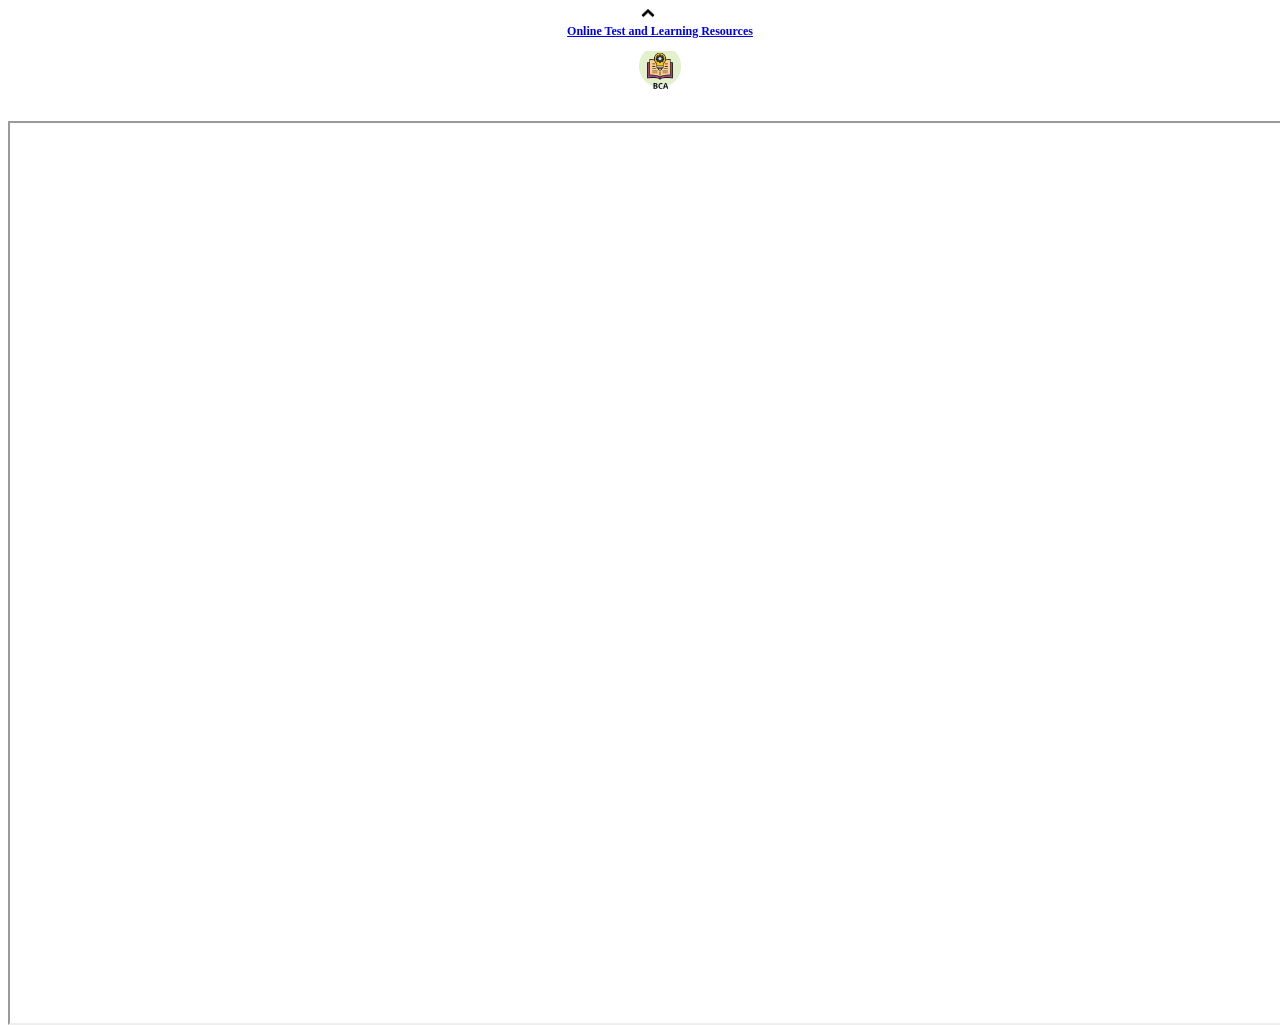
<file: index.html>
<html>
	<meta http-equiv="Content-Type" content="text/html; charset=utf-8" />
	<meta name="viewport" content="width=device-width, user-scalable=yes" />
    <meta http-equiv="X-UA-Compatible" content="IE=edge" />
	<meta name="author" content="Munawwar Ansari (munawwar_ali@yahoo)" />
	<meta name="keywords" content="BCA, Business Maths, C Programming, DBMS, ER Diagram, Logical Reasoning"/>
	<meta name="description" content="B">
    <meta name="robots" content="all">
    <title>Online Tests & Learning Resources</title>
	<head>
		<link rel="shortcut icon" type="image/x-icon" href="/images/favicon.ico">
		<link rel="stylesheet" type="text/css" href="styles/styles.css" media="screen">
		<script src="scripts/jquery/jquery-3.7.1.min.js"></script>
		<script>
			window.openInline = function(url, playOptions){
				console.log("openInline");
				$('.reading-pane').attr("src","");
				setTimeout(function(){
					$('.reading-pane').attr('src', url);				
				}, 5);
			}
						
			window.redirect = function(url, action, data){
				$('.reading-pane').attr("src","");
				setTimeout(function(){
					$('.reading-pane').attr('src', encodeURI(getLocationPath()+url+"?action="+action+"&data="+data));
				}, 5);
			}			
		</script>
		</script>
		<!-- <script src="scripts/chapters.js"></script> -->
	</head>
	<body>
		<img id="hd-loading"
			 style="position:absolute;margin:auto;width:50px;display:block;
					z-index:4;background-color:transparent;cursor:pointer;" 
			 src="images/loading.gif"
			 title="Click to reload!"
			 onclick="console.log('Reloading');location.reload();">
		</img>
		<section id="main" class="main"></section>
		<div id="support" style="display:none"></div>
		<script src="scripts/data-util.js"></script>
		<script src="scripts/onload.js"></script>
		<div class="containerHead" onclick="toggleHead()">
			<img id="imgHead" src="images/up.png">
		</div>
		<div class="toolDiv" style="display:none">
			<span class="toolSpan"><b style="font-size:12px;">
			  <a target="_blank" href="LICENSE.md">Online Test and Learning Resources</a></b></span>
			<span class="toolSpan">
				<img id="theme" style="display:none" class="tool" src="images/theme.png" />
				<img id="km-bca" alt="BCA Questions" style="cursor:pointer" 
				     class="tool" src="images/km-bca.jpg" onclick="loadTestBankResources('bca')" />
				<img id="km-bhms" alt="BHMS Questions" style="cursor:pointer;display:none" 
				     class="tool" src="images/km-bhms.jpg" onclick="loadTestBankResources('bhms')" />
				<img id="km-nums" alt="Number System Questions" style="cursor:pointer;display:none" 
				     class="tool" src="images/km-nums.jpg" onclick="loadTestBankResources('nums')" />
				<img id="km-download" alt="Downloads" style="height:36px;cursor:pointer;display:none" 
				     class="tool" src="images/download.png" onclick="loadTestBankResources('download')" />
			</span>
			<span class="toolSpan" style="font-size:16px;">
				<span id="tool-description"/>
			</span>
		</div>
		<iframe class="reading-pane" />
		</div>
	</body>
</html>
</file>
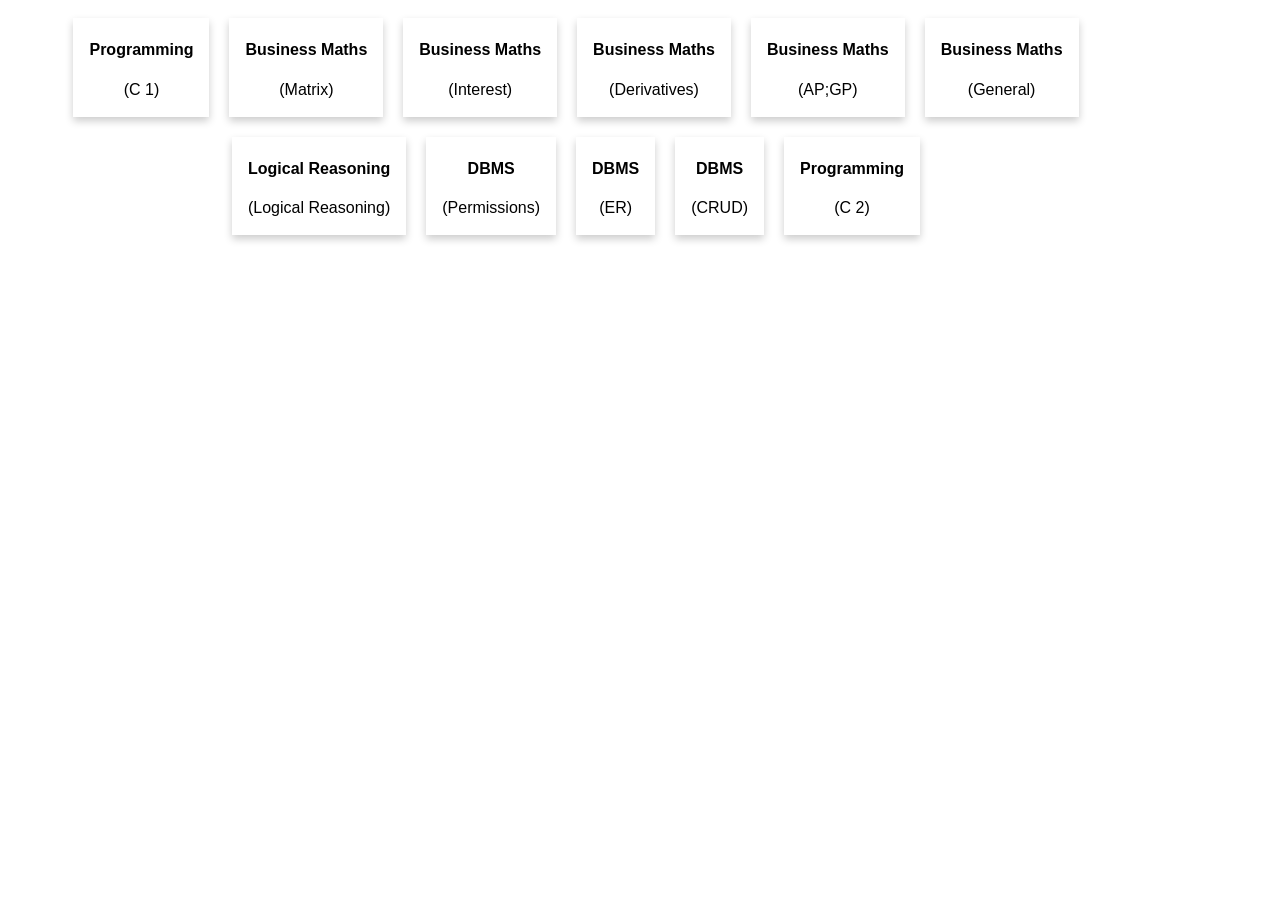
<file: qtests.html>
<!DOCTYPE html>
<html lang="en">
<head>
    <meta charset="UTF-8" />
    <meta name="viewport" content="width=device-width, initial-scale=1.0" />
    <link rel="shortcut icon" href="#" />
	<link rel="stylesheet" type="text/css" href="styles/quizlib-styles.css" media="screen">
	<link rel="stylesheet" type="text/css" href="styles/tree.css" media="screen">
	<title>Arabic Quiz</title>
	<script src="scripts/jquery/jquery-3.7.1.min.js"></script>
	<script src="scripts/data-util.js"></script>
	<script>
	window.onload = function(){
	
	  var category = getParamValue("category") || "bca";
	  
	  var toggler = document.getElementsByClassName("caret");
	  for (var i = 0; i < toggler.length; i++) {
			toggler[i].addEventListener("click", function() {
				this.parentElement.querySelector(".nested").classList.toggle("active");
				this.classList.toggle("caret-down");
			});
	  }
	  var cat_data = {};
	  
	  loadHtmlData(getLocationPath()+"data/"+category+".csv", function(res){
	      var categories = res.split("\n");
	      //console.log("cat count = " + categories.length);
	      categories.forEach(function(cat, index){
	        if(cat && cat.length > 0){
	           var cdata = cat.split(",");
	           if(cdata && cdata.length > 2){
				    if(cdata[1] == "{filename}"){
						var fname = cdata[2].split('/'); 
						cdata[1] = fname[fname.length-1];
						cdata[0] = "";
					}
					cat_data[cdata[1]] = { "cat": cdata[0], "file": cdata[2] }; 
	             //console.log(cat_data[cdata[1]]);
	           }
	        }
	      });
	      
	      // Load Cat Divs
	      for (const key in cat_data) {
          console.log(`Key: ${key}, Value: ${cat_data[key]}`);
          var qDiv = $('<div class="qcard">'+
                         '<div class="qcontainer">'+
                            '<h4><b>'+cat_data[key].cat+'</b></h4>'+
                            '<p>('+key+')</p>'+
                         '</div>'+
                      '</div>');
          qDiv.on("click", function(){ 
            openQ(key, cat_data[key].cat, cat_data[key].file); 
          });
          $(".qcards").append(qDiv);
        }
	  });	
	  
	};
		
	function openQ(category, topic, file){
		var langOption = "en-US";
		var data_path = file.match(/^http/) ? file : getLocationPath() + file;
		if(file.match(/.pdf$/)){
			parent ? 
				parent.openInline(encodeURI(data_path)+"#toolbar=0&navpanes=0"):
				window.open(encodeURI(data_path)+"#toolbar=0&navpanes=0");
		}else{
			var abs_path = getLocationPath() + 'quiz.html?&topic=' + topic + '&category=' + category + '&data=' + data_path;
			parent ? 
				parent.openInline(abs_path) :
				window.open(abs_path, "_blank");
		}
	}
	</script>
</head>
<body>
 <div class="qcards">
</body>
</html>
</file>
<file: styles/styles.css>
/*
	Author: munawwar_ali@yahoo.com
*/

body{
	height: 100%;
	position: absolute;
	flex-direction: column;
}

.theme-dark {
	background-color: black;
	filter: invert(1);
	-webkit-filter: invert(0.85);
}

.theme-grayscale {
	background-color: transparent;
	filter: grayscale(0.9);
	-webkit-filter: grayscale(1);
}

.theme-sepia {
	background-color: transparent;
	filter: sepia(1);
	-webkit-filter: sepia(0.9);
}

.theme-saturation {
	background-color: transparent;
	filter: saturate(0.5);
	-webkit-filter: saturate(0.5);
}

.play-controls {
	
}

.containerHead {
	margin-top:0; 
	padding:0;width:100%;
	position: absolute;
	display: flex;
	justify-content: center;
	align-items: center;
	cursor: pointer;
	z-index: 999;
}

.containerHead:hover {
	background-color: #D6EEB4;
}

.containerHead > img {
	width:14px;
	margin-left:auto;
	margin-right:auto;
	padding-bottom:4px;
}

.toolDiv {
	padding: 12px;
	position: relative;	
	flex-direction: row;
}
body, .toolDiv {
	width: 100%;
	display: block;
	flex-wrap: wrap;
	justify-content: center;
	align-items: center;
}

#tool-description, .toolSpan {
	padding-top: 4px;
	text-align: center;
	display: flex;
	flex-wrap: wrap;
	flex-direction: row;
	justify-content: center;
}

.desktop .toolSpan,.tool {
	font-size: 14px;
	height: 42px;
}
.mobile .toolSpan,.tool {
	font-size: 26px;
}

.desktop img {
	width: 32px;
	height: auto;
}
.mobile img {
	width: 36px;
	height: auto;
}

.tool{
	padding: 8px;
}
.tooltiptext{
	position: relative;
	margin-top: 20px;
}
.tool-menu {
	background-color: black;
	left: cursor.style.left;
	top: cursor.style.top;
	z-index: 1;
	padding: 10px;
	border-radius: 6px;
}
.menuitem {
  color: white;
  text-align: center;
  padding: 4px 2px;
  z-index: 1;
  cursor: pointer;
  font-size: 14x;
  max-width: 300px;
}
.menuitem:hover {
	color: yellow;
	font-size: 18px;
	font-style: bold	;
}

.reading-pane{
	position: relative;
	width: 100%;
	height: 100%; 
}
.menu-container {
	display: flex;
	flex-wrap: wrap;
	justify-content: center;
	align-items: center;
	width: 100%;
	z-index: 1;
}

/* Floating divs */
.chapter-card {
	  float: left; 
	  padding: 8px;
	  margin: 10px;
	  box-sizing: border-box; 
	  background-color: lightblue; 
	  border: 2px solid lightgray;
	  border-radius: 25px;
	  cursor: pointer;
	  text-align: center;
	  z-index: 1;
}

.chapter-card:hover {
	  margin: 10px;
	  border: 2px solid indigo;
	  border-radius: 25px;
	  box-shadow: 1px 1px;
	  cursor: pointer;
	  text-align: center;
	  
}

.chapter-card:hover .subnav-content  {
  display: flex;
}

.subnav-content {
	display: none;
	flex-wrap: wrap;
	position: absolute;
	padding: 4px;
	width: 300px;
	background-color: lightblue;
	margin-top: 10px;
	margin-left: -72px;
	border: 2px solid lightgray;
	border-radius: 12px;
	text-align: center;
	justify-content: center;
	align-items: center;
}

.subnav-content .subNav {
	width: 100px;
	background-color: lightblue;
	padding: 6px;
	z-index: 1;
}

.subnav-content .subNav:hover {
	background-color: gray;
	width: 100px;
	font-weight:: bold;
	padding: 6px;
	color: white;
	z-index: 1;
}

.isearch {
	width:300px;
	height: 32px;
	font-size: 20px;
	padding: 4px;
	margin: auto;
	vertical-align: middle;
}

/* Clear text icon */
input[type="reset"] + input[type="text"]:empty{
     display: none;
}

input[type="reset"]
{
  background-image: url( ../images/cleartxt.png );
  background-position: center center;
  background-repeat: no-repeat;
  border: none;
  background-color: transparent;
  cursor: pointer;
  position: relative;
  top: 2px;
  left: -24px;
}
</file>
<file: styles/quizlib-styles.css>
html {
  font-family: 'Helvetica Neue', Helvetica, Arial, serif;
}

body{
	height: 100%;
	width: 90%;
	margin-right: 10%;
	position: absolute;
	display: flex;
	text-align: center;
	flex-direction: column;
	direction: rtl;
}

.qcards {
  display: ruby;
}
.qcard {
  /* Add shadows to create the "card" effect */
  box-shadow: 0 4px 8px 0 rgba(0,0,0,0.2);
  transition: 0.3s;
  max-width: 250px;
  margin: 10px;
  text-align: center;
  font-family: arial;
  cursor: pointer;
}

/* On mouse-over, add a deeper shadow */
.qcard:hover {
  box-shadow: 0 8px 16px 0 rgba(0,0,0,0.5);
}

/* Add some padding inside the card container */
.qcontainer {
  padding: 2px 16px;
}

.card {
  padding: 8px;
  background-color: #fff;
  -webkit-border-radius: 2px;
  -moz-border-radius: 2px;
  border-radius: 2px;
  -webkit-box-shadow: 0 2px 4px 1px rgba(0, 0, 0, 0.15);
  -moz-box-shadow: 0 2px 4px 1px rgba(0, 0, 0, 0.15);
  box-shadow: 0 2px 4px 1px rgba(0, 0, 0, 0.15);
  text-align: right;
}

#quiz-result {
  display: none;
  margin-bottom: 10px;
  
  text-align: center;
  font-family: 'Helvetica Neue', Helvetica, Arial, serif;
  font-size: 16px;
  color: #fff;
}

input[type="text"]  {
  margin-left: 20px;
}

button {
  margin-top: 10px;
  margin-bottom: 30px;
  padding: 4px;

  cursor: pointer;

  font-family: 'Helvetica Neue', Helvetica, Arial, serif;
  font-size: 16px;
  color: #fff;

  background-color: #2196f3;
  border: none;
  -webkit-border-radius: 2px;
  -moz-border-radius:2px;
  border-radius: 2px;
  -webkit-box-shadow: 0 2px 2px 0 rgba(0, 0, 0, 0.3);
  -moz-box-shadow: 0 2px 2px 0 rgba(0, 0, 0, 0.3);
  box-shadow: 0 2px 2px 0 rgba(0, 0, 0, 0.3);
}
button:hover {
  background-color: #1e88e5;
}
button:active {
  -webkit-box-shadow: 0 1px 3px 2px rgba(0, 0, 0, 0.3);
  -moz-box-shadow: 0 1px 3px 2px rgba(0, 0, 0, 0.3);
  box-shadow: 0 1px 3px 2px rgba(0, 0, 0, 0.3);
}
</file>
<file: styles/tree.css>
a {
	text-decoration: none;
}

li:hover{
	color: #04AA6D;
	padding: 2px;
}

ul, #tUL, li {
	list-style-type: none;
	font-size: 16px!important;
}
#tUL {
	margin: 0;
	padding: 4px;
}
.caret {
	cursor: pointer;
	user-select: none;
}
.caret::before {
	content: "[+]";
	color: black;
	display: inline-block;
	margin-right: 6px;
}
.caret-down::before {
	content: "[-]";
	/*transform: rotate(90deg);*/
}
.nested {
	display: none;
}
.active {
	display: block;
}
</file>
